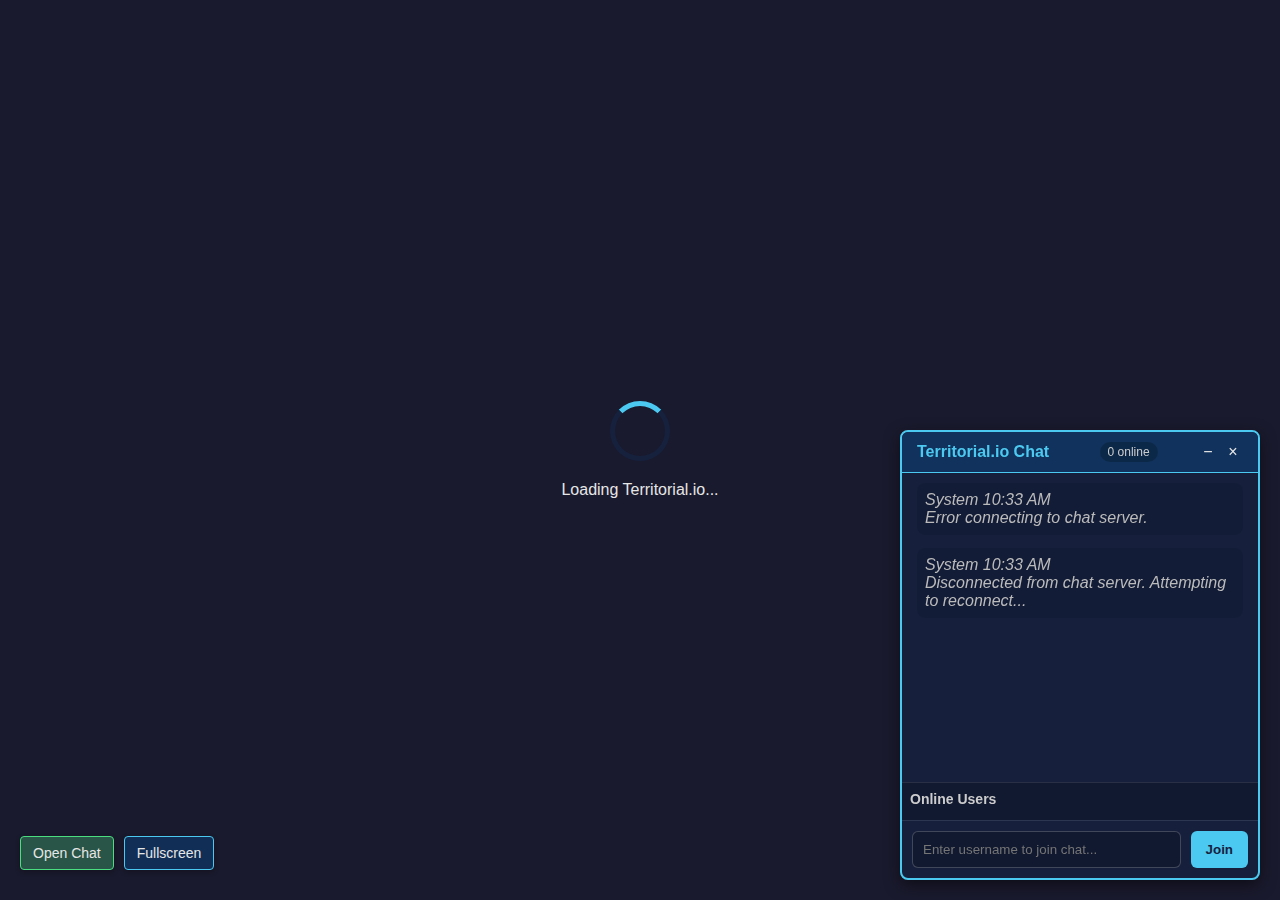
<file: docs/ws-index.html>
<!DOCTYPE html>
<html lang="en">
<head>
    <meta charset="UTF-8">
    <meta name="viewport" content="width=device-width, initial-scale=1.0">
    <title>Territorial.io Client</title>
    <link rel="stylesheet" href="styles.css">
</head>
<body>
    <div class="game-client">
        <div class="game-container" id="gameContainer">
            <div class="loading-screen" id="loadingScreen">
                <div class="spinner"></div>
                <p>Loading Territorial.io...</p>
            </div>
            <iframe id="gameFrame" src="https://www.territorial.io/" frameborder="0"></iframe>
            
            <!-- Game Overlay -->
            <div class="game-overlay" id="gameOverlay">
                <div class="quick-actions">
                    <button id="chatBtn">Open Chat</button>
                    <button id="fullscreenBtn">Fullscreen</button>
                </div>
            </div>
            
            <!-- Game Notification -->
            <div class="game-notification" id="gameNotification"></div>
        </div>
    </div>
    
    <script src="ws-chat.js"></script>
    <script src="script.js"></script>
</body>
</html>
</file>
<file: docs/styles.css>
/* Main Styles for Territorial.io Client */
* {
    margin: 0;
    padding: 0;
    box-sizing: border-box;
    font-family: 'Segoe UI', Tahoma, Geneva, Verdana, sans-serif;
}

body {
    background-color: #1a1a2e;
    color: #e6e6e6;
    overflow: hidden;
}

.game-client {
    display: flex;
    flex-direction: column;
    height: 100vh;
    width: 100vw;
}

/* Game Container Styles */
.game-container {
    flex: 1;
    position: relative;
    overflow: hidden;
}

iframe {
    width: 100%;
    height: 100%;
    border: none;
}

.loading-screen {
    position: absolute;
    top: 0;
    left: 0;
    width: 100%;
    height: 100%;
    background-color: #1a1a2e;
    display: flex;
    flex-direction: column;
    justify-content: center;
    align-items: center;
    z-index: 50;
    transition: opacity 0.5s ease;
}

.spinner {
    width: 60px;
    height: 60px;
    border: 5px solid #16213e;
    border-top-color: #4cc9f0;
    border-radius: 50%;
    animation: spin 1s linear infinite;
    margin-bottom: 20px;
}

@keyframes spin {
    0% { transform: rotate(0deg); }
    100% { transform: rotate(360deg); }
}

/* Game Overlay Styles */
.game-overlay {
    position: absolute;
    bottom: 20px;
    left: 20px;
    pointer-events: none; /* Allow clicking through overlay to game */
    z-index: 50;
    display: flex;
    flex-direction: column;
}

.quick-actions {
    display: flex;
    flex-wrap: wrap;
    gap: 10px;
    margin-bottom: 10px;
    pointer-events: all; /* Make buttons clickable */
}

.quick-actions button {
    background-color: rgba(15, 52, 96, 0.8);
    color: #e6e6e6;
    border: 1px solid #4cc9f0;
    padding: 8px 12px;
    border-radius: 4px;
    cursor: pointer;
    font-size: 14px;
    transition: all 0.2s ease;
    display: flex;
    align-items: center;
    justify-content: center;
    box-shadow: 0 2px 5px rgba(0, 0, 0, 0.3);
}

.quick-actions button:hover {
    background-color: rgba(76, 201, 240, 0.2);
    transform: translateY(-2px);
    box-shadow: 0 4px 8px rgba(0, 0, 0, 0.4);
}

.quick-actions button:active {
    transform: translateY(0);
    box-shadow: 0 1px 2px rgba(0, 0, 0, 0.3);
}

#chatBtn {
    background-color: rgba(74, 222, 128, 0.3);
    border-color: #4ade80;
}

#chatBtn:hover {
    background-color: rgba(74, 222, 128, 0.5);
}

.game-notification {
    position: absolute;
    top: 70px;
    left: 50%;
    transform: translateX(-50%);
    background-color: rgba(15, 52, 96, 0.9);
    color: #e6e6e6;
    padding: 10px 20px;
    border-radius: 4px;
    box-shadow: 0 2px 10px rgba(0, 0, 0, 0.5);
    z-index: 100;
    opacity: 0;
    transition: opacity 0.3s ease;
    pointer-events: none;
}

.game-notification.show {
    opacity: 1;
    animation: slideDown 0.3s ease, fadeOut 0.3s ease 2.7s forwards;
}

@keyframes slideDown {
    0% { transform: translate(-50%, -20px); opacity: 0; }
    100% { transform: translate(-50%, 0); opacity: 1; }
}

@keyframes fadeOut {
    0% { opacity: 1; }
    100% { opacity: 0; }
}

/* Chat Styles */
.chat-container {
    position: fixed;
    bottom: 20px;
    right: 20px;
    width: 360px;
    height: 450px;
    background-color: rgba(22, 33, 62, 0.95);
    border: 2px solid #4cc9f0;
    border-radius: 8px;
    display: flex;
    flex-direction: column;
    overflow: hidden;
    box-shadow: 0 5px 15px rgba(0, 0, 0, 0.5);
    z-index: 1000;
    backdrop-filter: blur(5px);
    transition: all 0.3s ease;
}

.chat-container.connected {
    border-color: #4ade80; /* Green border when connected */
}

.chat-container.minimized {
    height: 40px;
}

.chat-header {
    display: flex;
    justify-content: space-between;
    align-items: center;
    padding: 10px 15px;
    background-color: rgba(15, 52, 96, 0.9);
    border-bottom: 1px solid #4cc9f0;
    position: relative;
}

.chat-title {
    font-weight: bold;
    color: #4cc9f0;
}

.chat-online-count {
    font-size: 12px;
    color: #ccc;
    background-color: rgba(0, 0, 0, 0.2);
    padding: 3px 8px;
    border-radius: 10px;
    margin-left: 10px;
}

.chat-controls {
    display: flex;
    gap: 5px;
}

.chat-controls button {
    background: none;
    border: none;
    color: #e6e6e6;
    cursor: pointer;
    width: 20px;
    height: 20px;
    display: flex;
    align-items: center;
    justify-content: center;
    font-size: 16px;
    border-radius: 3px;
    transition: background-color 0.2s ease;
}

.chat-controls button:hover {
    background-color: rgba(255, 255, 255, 0.2);
}

.chat-controls .close-btn:hover {
    color: #ff5151;
}

.chat-messages {
    flex: 1;
    overflow-y: auto;
    padding: 10px 15px;
    display: flex;
    flex-direction: column;
    gap: 5px;
    scrollbar-width: thin;
    scrollbar-color: #4cc9f0 rgba(0, 0, 0, 0.2);
}

.chat-container.minimized .chat-messages {
    display: none;
}

.chat-message {
    display: flex;
    flex-wrap: wrap;
    margin-bottom: 8px;
    animation: fadeIn 0.3s ease;
    background-color: rgba(0, 0, 0, 0.15);
    padding: 8px;
    border-radius: 8px;
}

.chat-message:hover {
    background-color: rgba(0, 0, 0, 0.25);
}

@keyframes fadeIn {
    0% { opacity: 0; transform: translateY(5px); }
    100% { opacity: 1; transform: translateY(0); }
}

.chat-username {
    font-weight: bold;
    margin-right: 5px;
}

.chat-text {
    flex: 1 0 100%;
    word-break: break-word;
    margin-top: 4px;
    line-height: 1.4;
}

.chat-time {
    font-size: 10px;
    color: #999;
    margin-left: auto;
}

.system-message {
    color: #bbb;
    font-style: italic;
    background-color: rgba(0, 0, 0, 0.1);
}

.system-message .chat-text {
    color: #bbb;
}

.error-message {
    background-color: rgba(255, 0, 0, 0.1);
    border-left: 3px solid #ff5151;
}

.error-message .chat-text {
    color: #ff9999;
}

/* User list styles */
.user-list-container {
    width: 100%;
    max-height: 100px;
    background-color: rgba(0, 0, 0, 0.2);
    border-top: 1px solid rgba(255, 255, 255, 0.1);
    overflow-y: auto;
    display: flex;
    flex-direction: column;
    padding: 8px;
}

.user-list-container h3 {
    font-size: 14px;
    margin: 0 0 5px 0;
    color: #ccc;
}

.chat-container.minimized .user-list-container {
    display: none;
}

.user-list {
    list-style: none;
    padding: 0;
    margin: 0;
    display: flex;
    flex-wrap: wrap;
    gap: 5px;
}

.user-item {
    display: flex;
    align-items: center;
    background-color: rgba(0, 0, 0, 0.2);
    padding: 3px 8px;
    border-radius: 12px;
    font-size: 12px;
}

.user-status {
    width: 8px;
    height: 8px;
    border-radius: 50%;
    margin-right: 5px;
}

.user-status.online {
    background-color: #4ade80;
}

.user-name {
    font-weight: 500;
}

.chat-input-container {
    display: flex;
    padding: 10px;
    border-top: 1px solid rgba(255, 255, 255, 0.1);
}

.chat-container.minimized .chat-input-container {
    display: none;
}

.chat-input {
    flex: 1;
    padding: 10px;
    border: 1px solid rgba(255, 255, 255, 0.2);
    border-radius: 6px;
    background-color: rgba(0, 0, 0, 0.2);
    color: #e6e6e6;
    outline: none;
}

.chat-input:focus {
    border-color: #4cc9f0;
    box-shadow: 0 0 0 2px rgba(76, 201, 240, 0.3);
}

.chat-send-btn {
    background-color: #4cc9f0;
    color: #16213e;
    border: none;
    border-radius: 6px;
    padding: 0 15px;
    margin-left: 10px;
    cursor: pointer;
    font-weight: bold;
    transition: all 0.2s ease;
}

.chat-send-btn:hover {
    background-color: #3a9dc0;
    transform: translateY(-2px);
}

.chat-send-btn:active {
    transform: translateY(0);
}

.notification-badge {
    position: absolute;
    top: -5px;
    right: -5px;
    background-color: #ff5151;
    color: white;
    font-size: 12px;
    width: 20px;
    height: 20px;
    border-radius: 50%;
    display: flex;
    justify-content: center;
    align-items: center;
    font-weight: bold;
    animation: pulse 1.5s infinite;
}

@keyframes pulse {
    0% { transform: scale(1); }
    50% { transform: scale(1.1); }
    100% { transform: scale(1); }
}

/* Username Display Styles */
.username-display {
    padding: 10px;
    border-top: 1px solid #0f3460;
    display: flex;
    align-items: center;
    justify-content: space-between;
    background-color: rgba(15, 52, 96, 0.3);
    font-size: 14px;
}

.current-username {
    font-weight: bold;
    color: #4cc9f0;
}

.change-username-btn {
    background-color: rgba(76, 201, 240, 0.2);
    color: #e6e6e6;
    border: 1px solid #4cc9f0;
    border-radius: 4px;
    padding: 4px 8px;
    cursor: pointer;
    font-size: 12px;
    transition: background-color 0.2s ease;
}

.change-username-btn:hover {
    background-color: rgba(76, 201, 240, 0.4);
}

/* Responsive Adjustments */
@media (max-width: 768px) {
    .chat-container {
        width: 100%;
        height: 400px;
        right: 0;
        bottom: 0;
        border-radius: 8px 8px 0 0;
    }
}

@media (max-width: 480px) {
    .chat-container {
        height: 350px;
    }
    
    .user-list-container {
        max-height: 80px;
    }
}
</file>
